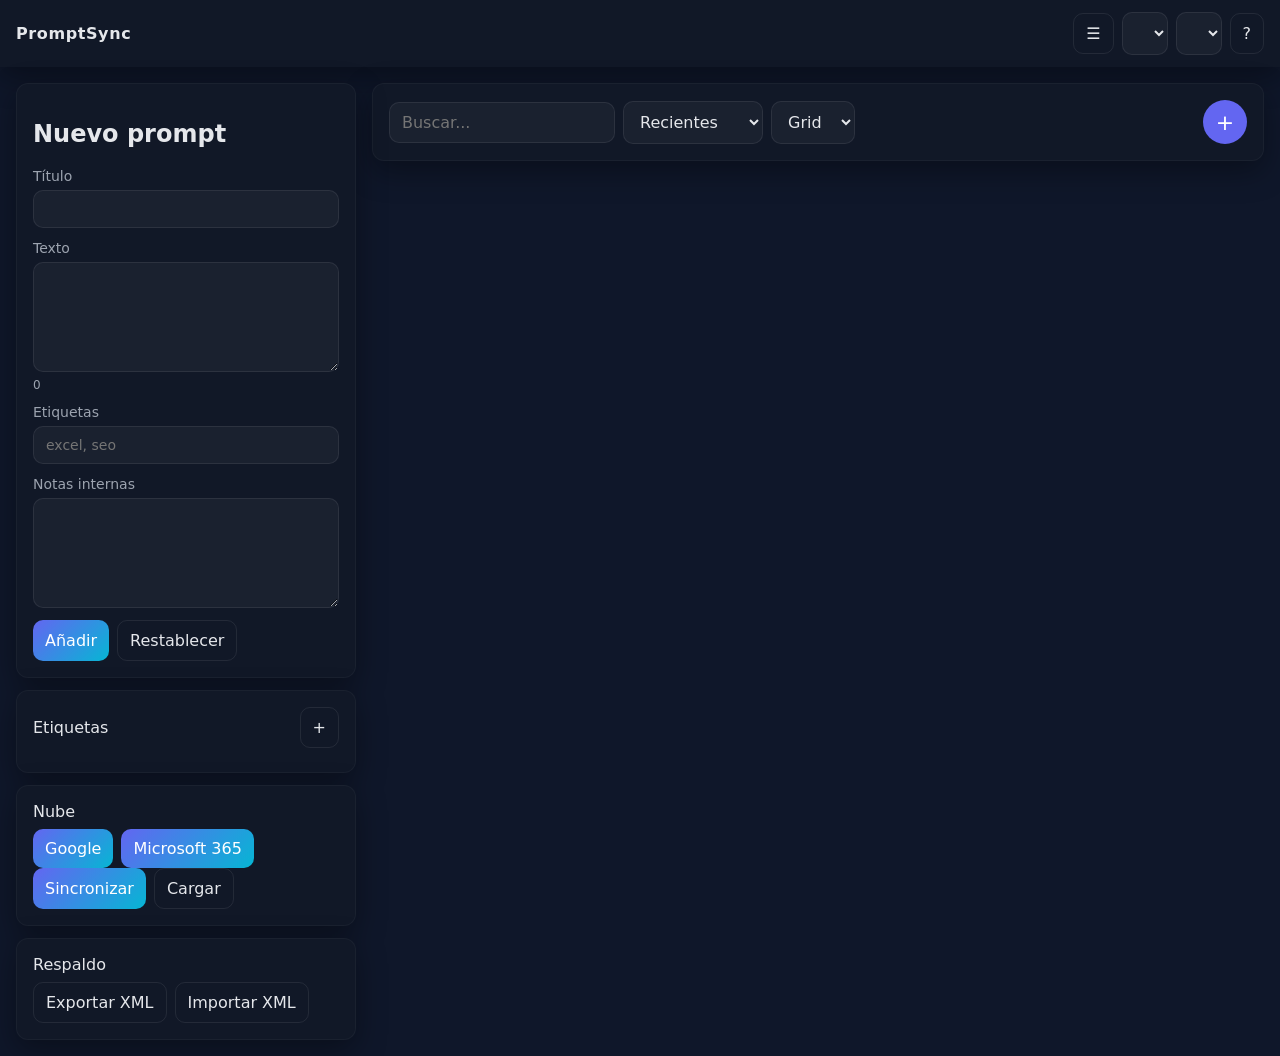
<file: index.html>
<!DOCTYPE html>
<html lang="es">
<head>
  <meta charset="UTF-8" />
  <meta name="viewport" content="width=device-width, initial-scale=1.0" />
  <title>Biblioteca de Prompts Conectada</title>
  <link rel="stylesheet" href="src/styles.css" />
</head>
<body>
  <div id="app">
    <header class="topbar">
      <div class="brand">PromptSync</div>
      <div class="controls">
        <button id="toggle-sidebar" class="ghost">☰</button>
        <select id="language-selector"></select>
        <select id="theme-selector"></select>
        <button id="help-btn" class="ghost">?</button>
      </div>
    </header>
    <main class="layout">
      <aside class="sidebar" id="sidebar">
        <section class="card">
          <h2 id="form-title">Nuevo prompt</h2>
          <form id="prompt-form">
            <label>
              <span data-i18n="title">Título</span>
              <input type="text" id="title" name="title" />
            </label>
            <label>
              <span data-i18n="text">Texto</span>
              <textarea id="text" name="text" required></textarea>
              <div class="helper" id="char-count">0</div>
            </label>
            <label>
              <span data-i18n="tags">Etiquetas</span>
              <input type="text" id="tags" name="tags" placeholder="excel, seo" />
            </label>
            <label>
              <span data-i18n="notes">Notas internas</span>
              <textarea id="notes" name="notes"></textarea>
            </label>
            <div class="actions">
              <button type="submit" id="submit-btn" class="primary" data-i18n="add">Añadir</button>
              <button type="button" id="reset-btn" class="ghost" data-i18n="reset">Restablecer</button>
            </div>
          </form>
        </section>
        <section class="card" id="tag-panel">
          <header class="section-title">
            <span data-i18n="tags">Etiquetas</span>
            <button id="add-tag-btn" class="ghost" title="Añadir etiqueta">+</button>
          </header>
          <ul id="tag-list"></ul>
        </section>
        <section class="card" id="cloud-panel">
          <header class="section-title">
            <span data-i18n="cloud">Nube</span>
          </header>
          <div class="provider-buttons">
            <button id="google-btn" class="primary">Google</button>
            <button id="microsoft-btn" class="primary">Microsoft 365</button>
          </div>
          <div id="cloud-status" class="helper"></div>
          <div class="actions">
            <button id="sync-btn" class="primary" data-i18n="sync">Sincronizar</button>
            <button id="load-btn" class="ghost" data-i18n="load">Cargar</button>
          </div>
        </section>
        <section class="card" id="backup-panel">
          <header class="section-title">
            <span data-i18n="backup">Respaldo</span>
          </header>
          <div class="actions">
            <button id="export-btn" class="ghost" data-i18n="export">Exportar XML</button>
            <input type="file" id="import-input" accept="application/xml" hidden />
            <button id="import-btn" class="ghost" data-i18n="import">Importar XML</button>
          </div>
        </section>
      </aside>
      <section class="content">
        <div class="toolbar card">
          <div class="filters">
            <input id="search" type="search" placeholder="Buscar..." />
            <select id="order">
              <option value="recent">Recientes</option>
              <option value="alpha">Alfabético</option>
              <option value="usage">Más usados</option>
            </select>
            <select id="view">
              <option value="grid">Grid</option>
              <option value="list">Lista</option>
            </select>
          </div>
          <button id="new-prompt-btn" class="fab">+</button>
        </div>
        <div id="library" class="grid"></div>
      </section>
    </main>
  </div>
  <div id="toast-container"></div>
  <div id="tour-overlay" class="hidden"></div>
  <div id="help-modal" class="modal hidden">
    <div class="modal-content card">
      <header class="section-title">
        <h3 data-i18n="help">Ayuda</h3>
        <button id="help-close" class="ghost">✕</button>
      </header>
      <div class="modal-body" id="help-body"></div>
    </div>
  </div>
  <script type="module" src="src/main.js"></script>
  <script src="https://accounts.google.com/gsi/client" async defer></script>
  <script src="https://alcdn.msauth.net/browser/2.40.0/js/msal-browser.min.js" integrity="sha384-ygkWg2YJzDoLp0AEVeYKfG90kfGzqk/jYh9LqBbCuJd4uoCeWDP7U7Fe0svJq6xK" crossorigin="anonymous"></script>
</body>
</html>
</file>
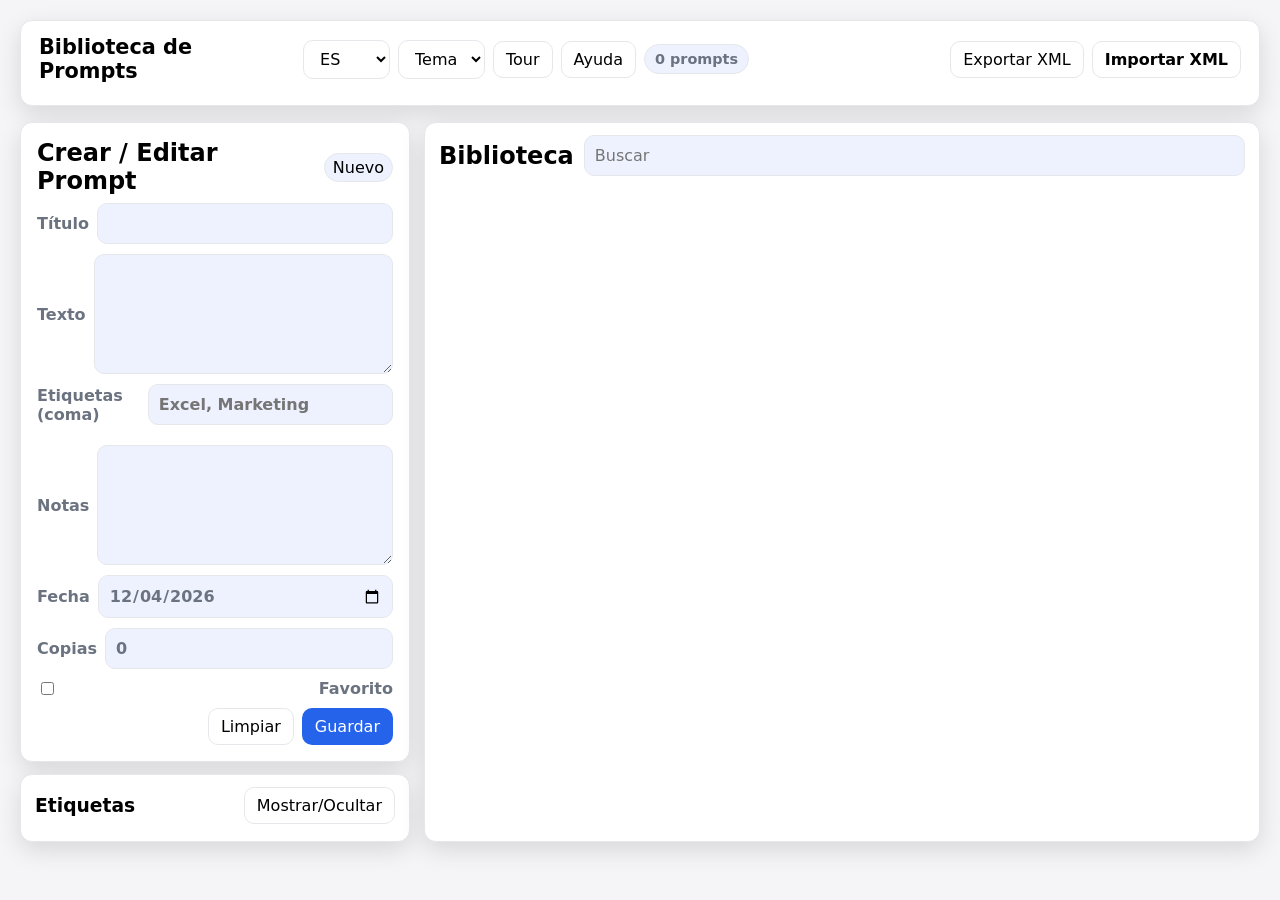
<file: biblioteca_prompts.html>
<!DOCTYPE html>
<html lang="es">
<head>
  <meta charset="UTF-8" />
  <meta name="viewport" content="width=device-width, initial-scale=1.0" />
  <title>Biblioteca de Prompts</title>
  <style>
    :root {
      --font-family: "Inter", system-ui, -apple-system, sans-serif;
      --radius: 12px;
      --shadow: 0 8px 24px rgba(0, 0, 0, 0.12);
      --transition: 0.2s ease;
      --spotlight: rgba(0, 0, 0, 0.35);
      --max-width: 1400px;
    }

    body {
      margin: 0;
      font-family: var(--font-family);
      background: var(--bg);
      color: var(--text);
      overflow: hidden;
    }

    .theme {
      --bg: #f5f5f7;
      --card: #ffffff;
      --border: #e6e6eb;
      --muted: #6b7280;
      --primary: #2563eb;
      --primary-contrast: #ffffff;
      --accent: #10b981;
      --surface: #f8fafc;
      --shadow-color: rgba(0, 0, 0, 0.08);
    }

    .theme-1 { --bg: #f5f5f7; --card: #ffffff; --border: #e5e7eb; --muted: #6b7280; --primary: #2563eb; --primary-contrast: #fff; --accent: #16a34a; --surface: #eef2ff; --shadow-color: rgba(37,99,235,0.12);}    
    .theme-2 { --bg: #fdfaf6; --card: #ffffff; --border: #f1eadc; --muted: #7c6f64; --primary: #d97706; --primary-contrast: #fff; --accent: #3b82f6; --surface: #fff7ed; --shadow-color: rgba(217,119,6,0.15);}    
    .theme-3 { --bg: #f0fdfa; --card: #ffffff; --border: #c7f9e9; --muted: #0f172a; --primary: #059669; --primary-contrast: #fff; --accent: #2563eb; --surface: #e0f2fe; --shadow-color: rgba(5,150,105,0.18);}    
    .theme-4 { --bg: #f8fafc; --card: #ffffff; --border: #e2e8f0; --muted: #475569; --primary: #7c3aed; --primary-contrast: #fff; --accent: #f59e0b; --surface: #eef2ff; --shadow-color: rgba(124,58,237,0.16);}    
    .theme-5 { --bg: #fdf2f8; --card: #ffffff; --border: #fbcfe8; --muted: #831843; --primary: #db2777; --primary-contrast: #fff; --accent: #2563eb; --surface: #fff1f2; --shadow-color: rgba(219,39,119,0.15);}    
    .theme-6 { --bg: #0b1224; --card: #131a2d; --border: #1f2937; --muted: #9ca3af; --primary: #60a5fa; --primary-contrast: #0b1224; --accent: #fbbf24; --surface: #111827; --shadow-color: rgba(0,0,0,0.5);}    
    .theme-7 { --bg: #0f0f10; --card: #16171a; --border: #2a2b31; --muted: #a1a1aa; --primary: #22d3ee; --primary-contrast: #0f0f10; --accent: #a78bfa; --surface: #111216; --shadow-color: rgba(0,0,0,0.55);}    
    .theme-8 { --bg: #101418; --card: #181e24; --border: #24303a; --muted: #cbd5e1; --primary: #38bdf8; --primary-contrast: #0b1224; --accent: #22c55e; --surface: #0f172a; --shadow-color: rgba(0,0,0,0.45);}    
    .theme-9 { --bg: #1c1917; --card: #262220; --border: #3f3a37; --muted: #e7e5e4; --primary: #f97316; --primary-contrast: #1c1917; --accent: #a3e635; --surface: #1f2937; --shadow-color: rgba(0,0,0,0.48);}    
    .theme-10 { --bg: #0d1117; --card: #111827; --border: #1f2937; --muted: #e5e7eb; --primary: #8b5cf6; --primary-contrast: #0d1117; --accent: #06b6d4; --surface: #0b1224; --shadow-color: rgba(0,0,0,0.5);}    

    * { box-sizing: border-box; }

    h1, h2, h3, h4 { margin: 0; color: var(--text); }

    button, input, textarea, select { font: inherit; }

    #app {
      min-height: 100vh;
      display: flex;
      flex-direction: column;
      align-items: center;
      background: var(--bg);
      color: var(--text);
      transition: background var(--transition), color var(--transition);
    }

    .app-shell {
      width: min(100%, var(--max-width));
      padding: 20px;
      display: flex;
      flex-direction: column;
      gap: 16px;
    }

    .app-header {
      background: var(--card);
      border: 1px solid var(--border);
      border-radius: var(--radius);
      padding: 14px 18px;
      box-shadow: var(--shadow);
      display: grid;
      grid-template-columns: repeat(2, 1fr);
      grid-template-rows: auto auto;
      gap: 8px;
    }

    .header-row {
      display: flex;
      align-items: center;
      justify-content: space-between;
      gap: 12px;
    }

    .title {
      font-size: 1.3rem;
      font-weight: 700;
    }

    .controls, .right-controls {
      display: flex;
      align-items: center;
      gap: 8px;
    }

    .badge {
      background: var(--surface);
      border: 1px solid var(--border);
      padding: 6px 10px;
      border-radius: 999px;
      color: var(--muted);
      font-weight: 600;
      font-size: 0.9rem;
    }

    .btn {
      border: 1px solid var(--border);
      border-radius: 10px;
      background: var(--card);
      color: var(--text);
      padding: 8px 12px;
      cursor: pointer;
      transition: transform var(--transition), box-shadow var(--transition), background var(--transition);
      display: inline-flex;
      align-items: center;
      gap: 6px;
    }

    .btn.primary { background: var(--primary); color: var(--primary-contrast); border-color: transparent; }
    .btn.ghost { background: transparent; }
    .btn:hover { transform: translateY(-1px); box-shadow: 0 10px 24px var(--shadow-color); }

    .layout {
      display: grid;
      grid-template-columns: 390px 1fr;
      gap: 14px;
      height: calc(100vh - 180px);
      min-height: 520px;
    }

    .card {
      background: var(--card);
      border: 1px solid var(--border);
      border-radius: var(--radius);
      padding: 12px 14px;
      box-shadow: var(--shadow);
      overflow: hidden;
    }

    .left, .right { display: flex; flex-direction: column; gap: 12px; min-height: 0; }
    .right { overflow: hidden; }

    form { display: flex; flex-direction: column; gap: 10px; }

    label { font-weight: 600; color: var(--muted); display: flex; justify-content: space-between; align-items: center; gap: 8px; }

    input[type="text"], input[type="date"], input[type="number"], textarea, select {
      width: 100%;
      padding: 10px;
      border: 1px solid var(--border);
      border-radius: 10px;
      background: var(--surface);
      color: var(--text);
      transition: border var(--transition), box-shadow var(--transition);
    }

    textarea { min-height: 120px; resize: vertical; }

    input:focus, textarea:focus, select:focus {
      outline: none;
      border-color: var(--primary);
      box-shadow: 0 0 0 3px color-mix(in srgb, var(--primary) 20%, transparent);
    }

    .tags-input { display: flex; flex-wrap: wrap; gap: 6px; align-items: center; }
    .tag-chip {
      display: inline-flex;
      align-items: center;
      gap: 6px;
      padding: 6px 10px;
      border-radius: 999px;
      background: var(--surface);
      border: 1px solid var(--border);
      font-weight: 600;
      color: var(--text);
    }
    .tag-chip .bullet { width: 10px; height: 10px; border-radius: 50%; border: 1px solid var(--border); }
    .tag-chip .remove { cursor: pointer; opacity: 0.6; }

    .tag-panel header { display: flex; align-items: center; justify-content: space-between; margin-bottom: 8px; }
    .tag-list { display: flex; flex-direction: column; gap: 8px; max-height: 200px; overflow: auto; }
    .tag-row { display: grid; grid-template-columns: 1fr 80px 70px; gap: 8px; align-items: center; background: var(--surface); padding: 8px; border-radius: 10px; border: 1px solid var(--border); }
    .tag-row input[type="text"] { padding: 8px; }
    .tag-row input[type="color"] { width: 100%; height: 38px; border-radius: 10px; border: 1px solid var(--border); background: var(--card); }

    .library-header { display: flex; align-items: center; justify-content: space-between; gap: 10px; margin-bottom: 8px; }
    .library-list { overflow: auto; flex: 1; display: flex; flex-direction: column; gap: 10px; padding-right: 4px; }

    .prompt-card {
      border: 1px solid var(--border);
      border-radius: var(--radius);
      padding: 12px;
      background: var(--surface);
      display: grid;
      grid-template-columns: 1fr 180px;
      gap: 10px;
      align-items: start;
      transition: border var(--transition), box-shadow var(--transition);
    }
    .prompt-card.drag-over { border-style: dashed; border-color: var(--primary); box-shadow: 0 0 0 3px color-mix(in srgb, var(--primary) 20%, transparent); }

    .prompt-meta { display: flex; flex-wrap: wrap; gap: 6px; color: var(--muted); font-size: 0.9rem; }
    .prompt-actions { display: flex; flex-direction: column; gap: 6px; }
    .favorite { color: gold; }

    .fab {
      position: fixed;
      right: 18px;
      bottom: 18px;
      width: 56px;
      height: 56px;
      border-radius: 50%;
      border: none;
      background: var(--primary);
      color: var(--primary-contrast);
      display: none;
      align-items: center;
      justify-content: center;
      box-shadow: var(--shadow);
      cursor: pointer;
      z-index: 12;
    }

    .modal {
      position: static;
      display: block;
    }

    .modal .modal-content {
      background: var(--card);
      border-radius: var(--radius);
      padding: 16px;
      border: 1px solid var(--border);
      box-shadow: var(--shadow);
      max-height: 90vh;
      overflow: auto;
      width: 100%;
    }

    #help-modal .modal-content { max-width: 720px; }

    .hidden { display: none !important; }

    .toast-area { position: fixed; bottom: 18px; left: 50%; transform: translateX(-50%); display: flex; flex-direction: column; gap: 8px; z-index: 30; }
    .toast { background: var(--card); border: 1px solid var(--border); padding: 12px 14px; border-radius: 10px; box-shadow: var(--shadow); display: flex; align-items: center; gap: 10px; }

    .tour-overlay { position: fixed; inset: 0; background: rgba(0,0,0,0.45); z-index: 50; display: none; align-items: center; justify-content: center; }
    .tour-overlay.active { display: flex; }
    .tour-spotlight { position: absolute; border-radius: 12px; box-shadow: 0 0 0 9999px var(--spotlight); pointer-events: none; transition: all 0.2s ease; }
    .tour-tooltip { position: absolute; background: var(--card); color: var(--text); padding: 12px 14px; border-radius: 12px; box-shadow: var(--shadow); max-width: 280px; border: 1px solid var(--border); }
    .tour-controls { margin-top: 10px; display: flex; gap: 8px; }

    .pill { background: var(--surface); padding: 4px 8px; border-radius: 999px; border: 1px solid var(--border); }

    @media (max-width: 900px) {
      .app-header { grid-template-columns: 1fr 1fr; }
      .header-row { flex-wrap: wrap; }
      .layout { grid-template-columns: 1fr; height: auto; }
      .left { order: 1; }
      .right { order: 2; min-height: 420px; }
      .prompt-card { grid-template-columns: 1fr; }
      .fab { display: inline-flex; }
      #form-modal { display: none; position: fixed; inset: 0; background: rgba(0,0,0,0.45); align-items: center; justify-content: center; padding: 16px; z-index: 15; }
      #form-modal.active { display: flex; }
      #form-modal .modal-content { max-width: 520px; width: 100%; }
      .tag-list { display: none; }
      .tag-list.expanded { display: flex; }
    }
  </style>
</head>
<body class="theme theme-1">
  <div id="app" data-lang="es">
    <div class="app-shell">
      <header class="app-header" id="appHeader">
        <div class="header-row">
          <div class="title" data-i18n="title">Biblioteca de Prompts</div>
          <div class="controls">
            <select id="langSelect" class="btn">
              <option value="es">ES</option>
              <option value="ca">CA</option>
              <option value="en">EN</option>
            </select>
            <select id="themeSelect" class="btn"></select>
            <button class="btn ghost" id="tourBtn" data-i18n="tour">Tour</button>
            <button class="btn ghost" id="helpBtn" data-i18n="help">Ayuda</button>
          </div>
        </div>
        <div class="header-row">
          <div class="badge" id="statusBadge"></div>
          <div class="controls right-controls">
            <button class="btn" id="exportBtn" data-i18n="export">Exportar XML</button>
            <label class="btn" for="importInput" id="importLabel"><span data-i18n="import">Importar XML</span><input id="importInput" type="file" accept=".xml" hidden /></label>
          </div>
        </div>
      </header>

      <main class="layout">
        <section class="left" id="leftPanel">
          <div id="form-modal" class="modal inline-mode">
            <div class="modal-content card" id="formCard">
              <div class="library-header">
                <h2 data-i18n="formTitle">Crear / Editar Prompt</h2>
                <div class="pill" id="formMode">Nuevo</div>
              </div>
              <form id="promptForm">
                <label><span data-i18n="titleLabel">Título</span><input type="text" id="title" required maxlength="120" /></label>
                <label><span data-i18n="textLabel">Texto</span><textarea id="text" required></textarea></label>
                <label><span data-i18n="tagsLabel">Etiquetas (coma)</span><input type="text" id="tagsInput" placeholder="Excel, Marketing" /></label>
                <div class="tags-input" id="selectedTags"></div>
                <label><span data-i18n="notesLabel">Notas</span><textarea id="notes" rows="3"></textarea></label>
                <label><span data-i18n="dateLabel">Fecha</span><input type="date" id="date" /></label>
                <label><span data-i18n="copiesLabel">Copias</span><input type="number" id="copies" min="0" value="0" /></label>
                <label style="align-items:center; gap:10px;"><input type="checkbox" id="favorite" /> <span data-i18n="favorite">Favorito</span></label>
                <div class="controls" style="justify-content: flex-end;">
                  <button type="button" class="btn" id="resetBtn" data-i18n="reset">Limpiar</button>
                  <button type="submit" class="btn primary" id="saveBtn" data-i18n="save">Guardar</button>
                </div>
              </form>
            </div>
          </div>

          <section class="card tag-panel" id="tagPanel">
            <header>
              <h3 data-i18n="tagManager">Etiquetas</h3>
              <button class="btn ghost" id="toggleTags" data-i18n="toggleTags">Mostrar/Ocultar</button>
            </header>
            <div class="tag-list" id="tagList"></div>
          </section>
        </section>

        <section class="right card" id="libraryPanel">
          <div class="library-header">
            <h2 data-i18n="library">Biblioteca</h2>
            <input type="text" id="search" placeholder="Buscar" />
          </div>
          <div class="library-list" id="promptList"></div>
        </section>
      </main>
    </div>
  </div>

  <button class="fab" id="fab">＋</button>

  <div class="modal hidden" id="help-modal">
    <div class="modal-content">
      <h2 data-i18n="docsTitle">Documentación</h2>
      <p data-i18n="docsBody">Administra, etiqueta y respalda tus prompts. Usa el tour para un recorrido guiado.</p>
      <ul>
        <li data-i18n="docsOffline">Funciona sin conexión (file://)</li>
        <li data-i18n="docsDrag">Arrastra para reordenar la biblioteca</li>
        <li data-i18n="docsBackup">Exporta/Importa en XML</li>
      </ul>
      <div class="controls" style="justify-content:flex-end;">
        <button class="btn primary" id="closeHelp" data-i18n="close">Cerrar</button>
      </div>
    </div>
  </div>

  <div class="toast-area" id="toastArea"></div>

  <div class="tour-overlay" id="tourOverlay">
    <div class="tour-spotlight" id="tourSpotlight"></div>
    <div class="tour-tooltip" id="tourTooltip">
      <div id="tourText"></div>
      <div class="tour-controls">
        <button class="btn" id="tourPrev">◀</button>
        <button class="btn primary" id="tourNext">▶</button>
        <button class="btn ghost" id="tourEnd" data-i18n="close">Cerrar</button>
      </div>
    </div>
  </div>

  <script>
    const qs = (sel) => document.querySelector(sel);
    const qsa = (sel) => Array.from(document.querySelectorAll(sel));

    const palette = ['#2563eb', '#db2777', '#16a34a', '#f59e0b', '#7c3aed', '#14b8a6', '#8b5cf6', '#0ea5e9', '#ef4444', '#c084fc'];

    const translations = {
      es: {
        title: 'Biblioteca de Prompts', tour: 'Tour', help: 'Ayuda', export: 'Exportar XML', import: 'Importar XML',
        formTitle: 'Crear / Editar Prompt', titleLabel: 'Título', textLabel: 'Texto', tagsLabel: 'Etiquetas (coma)', notesLabel: 'Notas', dateLabel: 'Fecha', copiesLabel: 'Copias', favorite: 'Favorito', reset: 'Limpiar', save: 'Guardar', tagManager: 'Etiquetas', toggleTags: 'Mostrar/Ocultar', library: 'Biblioteca', docsTitle: 'Documentación', docsBody: 'Administra, etiqueta y respalda tus prompts. Usa el tour para un recorrido guiado.', docsOffline: 'Funciona sin conexión (file://)', docsDrag: 'Arrastra para reordenar la biblioteca', docsBackup: 'Exporta/Importa en XML', close: 'Cerrar', status: (count) => `${count} prompts`, copy: 'Copiar', edit: 'Editar', remove: 'Eliminar', undo: 'Deshacer', deleted: 'Prompt eliminado', tourSteps: ['Cambia idioma y tema.', 'Exporta/Importa tu base XML.', 'Crea prompts y gestiona etiquetas inteligentes.', 'Reordena arrastrando en la biblioteca.', 'Usa la ayuda cuando lo necesites.'], searchPlaceholder: 'Buscar', newMode: 'Nuevo', editMode: 'Editando', fav: 'Favorito'
      },
      ca: {
        title: 'Biblioteca de Prompts', tour: 'Visita', help: 'Ajuda', export: 'Exporta XML', import: 'Importa XML',
        formTitle: 'Crear / Editar Prompt', titleLabel: 'Títol', textLabel: 'Text', tagsLabel: 'Etiquetes (coma)', notesLabel: 'Notes', dateLabel: 'Data', copiesLabel: 'Còpies', favorite: 'Preferit', reset: 'Neteja', save: 'Desa', tagManager: 'Etiquetes', toggleTags: 'Mostrar/Ocultar', library: 'Biblioteca', docsTitle: 'Documentació', docsBody: 'Administra, etiqueta i fes còpies dels teus prompts. Usa la visita guiada.', docsOffline: 'Funciona sense connexió (file://)', docsDrag: 'Arrossega per reordenar', docsBackup: 'Exporta/Importa en XML', close: 'Tanca', status: (count) => `${count} prompts`, copy: 'Copia', edit: 'Edita', remove: 'Elimina', undo: 'Desfés', deleted: 'Prompt eliminat', tourSteps: ['Canvia idioma i tema.', 'Exporta/Importa la base XML.', 'Crea prompts i gestiona etiquetes intel·ligents.', 'Reordena arrossegant a la biblioteca.', 'Fes servir l\'ajuda quan calgui.'], searchPlaceholder: 'Cerca', newMode: 'Nou', editMode: 'Editant', fav: 'Preferit'
      },
      en: {
        title: 'Prompt Library', tour: 'Tour', help: 'Help', export: 'Export XML', import: 'Import XML',
        formTitle: 'Create / Edit Prompt', titleLabel: 'Title', textLabel: 'Text', tagsLabel: 'Tags (comma)', notesLabel: 'Notes', dateLabel: 'Date', copiesLabel: 'Copies', favorite: 'Favorite', reset: 'Clear', save: 'Save', tagManager: 'Tags', toggleTags: 'Show/Hide', library: 'Library', docsTitle: 'Docs', docsBody: 'Manage, tag, and backup your prompts. Use the guided tour.', docsOffline: 'Works offline (file://)', docsDrag: 'Drag to reorder the library', docsBackup: 'Export/Import XML', close: 'Close', status: (count) => `${count} prompts`, copy: 'Copy', edit: 'Edit', remove: 'Delete', undo: 'Undo', deleted: 'Prompt deleted', tourSteps: ['Switch language and theme.', 'Export/Import your XML base.', 'Create prompts and manage smart tags.', 'Reorder by dragging in the library.', 'Use help whenever needed.'], searchPlaceholder: 'Search', newMode: 'New', editMode: 'Editing', fav: 'Favorite'
      }
    };

    const state = {
      prompts: [],
      tags: {},
      language: 'es',
      theme: 'theme-1',
      deleted: null
    };

    const storageKey = 'promptLibraryState_v4';

    function loadState() {
      const raw = localStorage.getItem(storageKey);
      if (raw) {
        try {
          const parsed = JSON.parse(raw);
          Object.assign(state, parsed);
        } catch (e) {
          console.warn('No se pudo cargar estado', e);
        }
      }
      state.editing = null;
      applyTheme(state.theme);
      applyLanguage(state.language);
    }

    function saveState() {
      localStorage.setItem(storageKey, JSON.stringify(state));
    }

    function uuid() {
      if (crypto.randomUUID) return crypto.randomUUID();
      return 'xxxxxxx-xxxx-4xxx-yxxx-xxxxxxxxxxxx'.replace(/[xy]/g, c => {
        const r = Math.random() * 16 | 0;
        const v = c === 'x' ? r : (r & 0x3 | 0x8);
        return v.toString(16);
      });
    }

    function canonicalizeTag(name) {
      const clean = name.trim();
      if (!clean) return null;
      const key = clean.toLowerCase();
      if (state.tags[key]) return state.tags[key].name;
      const color = palette[Object.keys(state.tags).length % palette.length];
      state.tags[key] = { name: clean, color };
      return clean;
    }

    function renderTags() {
      const container = qs('#tagList');
      container.innerHTML = '';
      Object.values(state.tags).sort((a,b)=>a.name.localeCompare(b.name)).forEach(tag => {
        const row = document.createElement('div');
        row.className = 'tag-row';
        const nameInput = document.createElement('input');
        nameInput.type = 'text';
        nameInput.value = tag.name;
        nameInput.addEventListener('change', () => renameTag(tag.name, nameInput.value));
        const colorInput = document.createElement('input');
        colorInput.type = 'color';
        colorInput.value = tag.color;
        colorInput.addEventListener('input', () => { tag.color = colorInput.value; saveState(); renderPrompts(); });
        const badge = document.createElement('div');
        badge.className = 'pill';
        badge.style.borderColor = tag.color;
        badge.textContent = tag.name;
        row.append(nameInput, colorInput, badge);
        container.appendChild(row);
      });
    }

    function renameTag(oldName, newName) {
      const clean = newName.trim();
      if (!clean) return;
      const oldKey = oldName.toLowerCase();
      const newKey = clean.toLowerCase();
      const existing = state.tags[oldKey];
      if (!existing) return;
      if (oldKey === newKey) {
        existing.name = clean;
      } else {
        if (state.tags[newKey]) {
          // merge by updating prompts to new canonical name
          state.prompts.forEach(p => { p.tags = p.tags.map(t => t.toLowerCase() === oldKey ? state.tags[newKey].name : t); });
          delete state.tags[oldKey];
        } else {
          state.tags[newKey] = { name: clean, color: existing.color };
          delete state.tags[oldKey];
        }
        state.prompts.forEach(p => { p.tags = p.tags.map(t => t.toLowerCase() === oldKey ? clean : t); });
      }
      saveState();
      renderTags();
      renderPrompts();
    }

    function parseTagsInput(value) {
      return value.split(',').map(t => canonicalizeTag(t)).filter(Boolean);
    }

    function setSelectedTags(tags) {
      const wrap = qs('#selectedTags');
      wrap.innerHTML = '';
      tags.forEach(tagName => {
        const key = tagName.toLowerCase();
        const color = state.tags[key]?.color || palette[0];
        const chip = document.createElement('span');
        chip.className = 'tag-chip';
        const bullet = document.createElement('span');
        bullet.className = 'bullet';
        bullet.style.background = color;
        const text = document.createElement('span');
        text.textContent = state.tags[key]?.name || tagName;
        const remove = document.createElement('span');
        remove.className = 'remove';
        remove.textContent = '✕';
        remove.addEventListener('click', () => {
          const newTags = tags.filter(t => t !== tagName);
          setSelectedTags(newTags);
          qs('#tagsInput').value = newTags.join(', ');
        });
        chip.append(bullet, text, remove);
        wrap.appendChild(chip);
      });
    }

    function applyTheme(theme) {
      document.body.className = `theme ${theme}`;
      state.theme = theme;
      qs('#themeSelect').value = theme;
      saveState();
    }

    function applyLanguage(lang) {
      state.language = lang;
      const dict = translations[lang];
      document.documentElement.lang = lang;
      qsa('[data-i18n]').forEach(el => {
        const key = el.getAttribute('data-i18n');
        if (typeof dict[key] === 'string') el.textContent = dict[key];
      });
      qs('#search').placeholder = dict.searchPlaceholder;
      updateStatus();
      saveState();
    }

    function updateStatus() {
      const dict = translations[state.language];
      qs('#statusBadge').textContent = dict.status(state.prompts.length);
      qs('#formMode').textContent = state.editing ? dict.editMode : dict.newMode;
    }

    function renderPrompts(filter = '') {
      const list = qs('#promptList');
      list.innerHTML = '';
      const term = filter.toLowerCase();
      state.prompts.forEach((prompt, idx) => {
        if (term && !(prompt.title.toLowerCase().includes(term) || prompt.text.toLowerCase().includes(term) || prompt.tags.some(t => t.toLowerCase().includes(term)))) return;
        const card = document.createElement('article');
        card.className = 'prompt-card';
        card.draggable = true;
        card.dataset.id = prompt.id;
        card.addEventListener('dragstart', (e) => { e.dataTransfer.setData('text/plain', prompt.id); setTimeout(() => card.classList.add('dragging'), 0); });
        card.addEventListener('dragend', () => card.classList.remove('dragging'));
        card.addEventListener('dragover', (e) => { e.preventDefault(); card.classList.add('drag-over'); });
        card.addEventListener('dragleave', () => card.classList.remove('drag-over'));
        card.addEventListener('drop', (e) => {
          e.preventDefault();
          card.classList.remove('drag-over');
          const fromId = e.dataTransfer.getData('text/plain');
          reorderPrompts(fromId, prompt.id);
        });

        const content = document.createElement('div');
        const title = document.createElement('h3');
        title.textContent = prompt.title;
        const text = document.createElement('p');
        text.textContent = prompt.text;
        const tags = document.createElement('div');
        tags.className = 'prompt-meta';
        prompt.tags.forEach(t => {
          const key = t.toLowerCase();
          const chip = document.createElement('span');
          chip.className = 'pill';
          chip.style.borderColor = state.tags[key]?.color || palette[0];
          chip.textContent = state.tags[key]?.name || t;
          tags.appendChild(chip);
        });
        const meta = document.createElement('div');
        meta.className = 'prompt-meta';
        meta.innerHTML = `<span>${translations[state.language].dateLabel}: ${prompt.date || '-'}</span><span>📄 ${prompt.copies}</span>${prompt.favorite ? `<span class="favorite">★ ${translations[state.language].fav}</span>` : ''}`;

        content.append(title, text, tags, meta);

        const actions = document.createElement('div');
        actions.className = 'prompt-actions';
        const copyBtn = document.createElement('button');
        copyBtn.className = 'btn';
        copyBtn.textContent = translations[state.language].copy;
        copyBtn.addEventListener('click', () => handleCopy(prompt));
        const editBtn = document.createElement('button');
        editBtn.className = 'btn';
        editBtn.textContent = translations[state.language].edit;
        editBtn.addEventListener('click', () => loadPrompt(prompt));
        const favBtn = document.createElement('button');
        favBtn.className = 'btn ghost';
        favBtn.innerHTML = prompt.favorite ? '★' : '☆';
        favBtn.addEventListener('click', () => { prompt.favorite = !prompt.favorite; saveState(); renderPrompts(filter); });
        const delBtn = document.createElement('button');
        delBtn.className = 'btn';
        delBtn.textContent = translations[state.language].remove;
        delBtn.addEventListener('click', () => deletePrompt(prompt.id));
        actions.append(copyBtn, editBtn, favBtn, delBtn);

        card.append(content, actions);
        list.appendChild(card);
      });
      updateStatus();
    }

    function reorderPrompts(fromId, toId) {
      if (fromId === toId) return;
      const fromIndex = state.prompts.findIndex(p => p.id === fromId);
      const toIndex = state.prompts.findIndex(p => p.id === toId);
      const [moved] = state.prompts.splice(fromIndex, 1);
      state.prompts.splice(toIndex, 0, moved);
      saveState();
      renderPrompts(qs('#search').value);
    }

    function handleCopy(prompt) {
      navigator.clipboard?.writeText(prompt.text).catch(()=>{});
      prompt.copies = (Number(prompt.copies) || 0) + 1;
      saveState();
      renderPrompts(qs('#search').value);
    }

    function loadPrompt(prompt) {
      state.editing = prompt.id;
      qs('#title').value = prompt.title;
      qs('#text').value = prompt.text;
      qs('#notes').value = prompt.notes || '';
      qs('#date').value = prompt.date || '';
      qs('#copies').value = prompt.copies || 0;
      qs('#favorite').checked = !!prompt.favorite;
      qs('#tagsInput').value = prompt.tags.join(', ');
      setSelectedTags(prompt.tags);
      updateStatus();
      if (window.matchMedia('(max-width: 900px)').matches) toggleFormModal(true);
    }

    function resetForm() {
      state.editing = null;
      qs('#promptForm').reset();
      qs('#tagsInput').value = '';
      setSelectedTags([]);
      updateStatus();
    }

    function deletePrompt(id) {
      const idx = state.prompts.findIndex(p => p.id === id);
      if (idx === -1) return;
      state.deleted = state.prompts[idx];
      state.prompts.splice(idx,1);
      saveState();
      renderPrompts(qs('#search').value);
      showToast(`${translations[state.language].deleted}`, () => {
        state.prompts.splice(idx,0,state.deleted);
        saveState();
        renderPrompts(qs('#search').value);
        state.deleted = null;
      });
    }

    function showToast(message, onUndo) {
      const area = qs('#toastArea');
      const toast = document.createElement('div');
      toast.className = 'toast';
      toast.textContent = message;
      const undo = document.createElement('button');
      undo.className = 'btn ghost';
      undo.textContent = translations[state.language].undo;
      undo.addEventListener('click', () => { onUndo?.(); toast.remove(); });
      toast.appendChild(undo);
      area.appendChild(toast);
      setTimeout(() => toast.remove(), 4500);
    }

    function toggleFormModal(open) {
      const modal = qs('#form-modal');
      if (open) {
        modal.classList.add('active');
      } else {
        modal.classList.remove('active');
      }
    }

    function initThemes() {
      const select = qs('#themeSelect');
      for (let i = 1; i <= 10; i++) {
        const opt = document.createElement('option');
        opt.value = `theme-${i}`;
        opt.textContent = `Tema ${i}`;
        select.appendChild(opt);
      }
      select.addEventListener('change', (e) => applyTheme(e.target.value));
    }

    function exportXML() {
      const doc = document.implementation.createDocument('', '', null);
      const root = doc.createElement('biblioteca');
      root.setAttribute('version', '1.0');
      const promptsNode = doc.createElement('prompts');
      state.prompts.forEach(p => {
        const node = doc.createElement('prompt');
        node.setAttribute('id', p.id);
        ['title','text','notes','date','copies'].forEach(k => {
          const el = doc.createElement(k);
          el.textContent = p[k] || '';
          node.appendChild(el);
        });
        const tags = doc.createElement('tags');
        p.tags.forEach(t => {
          const tag = doc.createElement('tag');
          tag.textContent = t;
          tags.appendChild(tag);
        });
        node.appendChild(tags);
        node.setAttribute('favorite', p.favorite ? '1' : '0');
        promptsNode.appendChild(node);
      });
      const tagsNode = doc.createElement('tagCatalog');
      Object.values(state.tags).forEach(t => {
        const node = doc.createElement('tag');
        node.setAttribute('color', t.color);
        node.textContent = t.name;
        tagsNode.appendChild(node);
      });
      root.append(promptsNode, tagsNode);
      doc.appendChild(root);
      const serializer = new XMLSerializer();
      const xml = serializer.serializeToString(doc);
      const blob = new Blob([xml], { type: 'application/xml' });
      const a = document.createElement('a');
      a.href = URL.createObjectURL(blob);
      a.download = 'prompts.xml';
      a.click();
    }

    function importXML(file) {
      const reader = new FileReader();
      reader.onload = () => {
        try {
          const parser = new DOMParser();
          const xml = parser.parseFromString(reader.result, 'text/xml');
          state.tags = {};
          Array.from(xml.querySelectorAll('tagCatalog tag')).forEach(tagNode => {
            const name = tagNode.textContent || '';
            const color = tagNode.getAttribute('color') || palette[0];
            if (!name.trim()) return;
            state.tags[name.toLowerCase()] = { name, color };
          });
          const promptNodes = Array.from(xml.querySelectorAll('prompt'));
          state.prompts = promptNodes.map(node => ({
            id: node.getAttribute('id') || uuid(),
            title: node.querySelector('title')?.textContent || '',
            text: node.querySelector('text')?.textContent || '',
            notes: node.querySelector('notes')?.textContent || '',
            date: node.querySelector('date')?.textContent || '',
            copies: Number(node.querySelector('copies')?.textContent || 0),
            favorite: node.getAttribute('favorite') === '1',
            tags: Array.from(node.querySelectorAll('tags tag')).map(t => canonicalizeTag(t.textContent || ''))
          }));
          saveState();
          renderTags();
          renderPrompts(qs('#search').value);
        } catch (err) {
          alert('XML inválido');
        }
      };
      reader.readAsText(file);
    }

    function startTour() {
      const steps = [
        { sel: '#appHeader', text: translations[state.language].tourSteps[0] },
        { sel: '#importLabel', text: translations[state.language].tourSteps[1] },
        { sel: '#formCard', text: translations[state.language].tourSteps[2] },
        { sel: '#promptList', text: translations[state.language].tourSteps[3] },
        { sel: '#helpBtn', text: translations[state.language].tourSteps[4] },
      ];
      let current = 0;
      const overlay = qs('#tourOverlay');
      const spotlight = qs('#tourSpotlight');
      const tooltip = qs('#tourTooltip');
      const text = qs('#tourText');

      const positionStep = () => {
        const step = steps[current];
        const target = qs(step.sel);
        if (!target) return;
        const rect = target.getBoundingClientRect();
        const padding = 8;
        spotlight.style.width = rect.width + padding * 2 + 'px';
        spotlight.style.height = rect.height + padding * 2 + 'px';
        spotlight.style.top = rect.top - padding + 'px';
        spotlight.style.left = rect.left - padding + 'px';
        text.textContent = step.text;
        tooltip.style.top = Math.min(rect.bottom + 12, window.innerHeight - tooltip.offsetHeight - 12) + 'px';
        let left = rect.left;
        if (left + tooltip.offsetWidth > window.innerWidth) {
          left = window.innerWidth - tooltip.offsetWidth - 12;
        }
        tooltip.style.left = Math.max(12, left) + 'px';
      };

      qs('#tourPrev').onclick = () => { current = Math.max(0, current - 1); positionStep(); };
      qs('#tourNext').onclick = () => { current = Math.min(steps.length - 1, current + 1); positionStep(); };
      qs('#tourEnd').onclick = () => overlay.classList.remove('active');
      overlay.classList.add('active');
      setTimeout(positionStep, 50);
      window.addEventListener('resize', positionStep, { once: false });
    }

    function setupEvents() {
      qs('#promptForm').addEventListener('submit', (e) => {
        e.preventDefault();
        const tags = parseTagsInput(qs('#tagsInput').value);
        const prompt = {
          id: state.editing || uuid(),
          title: qs('#title').value.trim(),
          text: qs('#text').value.trim(),
          notes: qs('#notes').value.trim(),
          date: qs('#date').value,
          copies: Number(qs('#copies').value || 0),
          favorite: qs('#favorite').checked,
          tags
        };
        if (state.editing) {
          const idx = state.prompts.findIndex(p => p.id === state.editing);
          state.prompts[idx] = prompt;
        } else {
          state.prompts.unshift(prompt);
        }
        saveState();
        renderTags();
        renderPrompts(qs('#search').value);
        resetForm();
        if (window.matchMedia('(max-width: 900px)').matches) toggleFormModal(false);
      });

      qs('#resetBtn').addEventListener('click', resetForm);
      qs('#tagsInput').addEventListener('blur', (e) => {
        const tags = parseTagsInput(e.target.value);
        qs('#tagsInput').value = tags.join(', ');
        setSelectedTags(tags);
        renderTags();
      });
      qs('#langSelect').addEventListener('change', (e) => applyLanguage(e.target.value));
      qs('#tourBtn').addEventListener('click', startTour);
      qs('#helpBtn').addEventListener('click', () => qs('#help-modal').classList.remove('hidden'));
      qs('#closeHelp').addEventListener('click', () => qs('#help-modal').classList.add('hidden'));
      qs('#exportBtn').addEventListener('click', exportXML);
      qs('#importInput').addEventListener('change', (e) => { const file = e.target.files[0]; if (file) importXML(file); e.target.value = ''; });
      qs('#search').addEventListener('input', (e) => renderPrompts(e.target.value));
      qs('#fab').addEventListener('click', () => toggleFormModal(true));
      qs('#toggleTags').addEventListener('click', () => {
        const list = qs('#tagList');
        list.classList.toggle('expanded');
      });
      qs('#tourOverlay').addEventListener('click', (e) => { if (e.target.id === 'tourOverlay') e.target.classList.remove('active'); });
    }

    function initTagCollapse() {
      if (window.matchMedia('(max-width: 900px)').matches) {
        qs('#tagList').classList.remove('expanded');
      } else {
        qs('#tagList').classList.add('expanded');
      }
    }

    document.addEventListener('DOMContentLoaded', () => {
      initThemes();
      loadState();
      initTagCollapse();
      qs('#langSelect').value = state.language;
      renderTags();
      renderPrompts();
      setupEvents();
      qs('#date').value = new Date().toISOString().split('T')[0];
    });
  </script>
</body>
</html>
</file>
<file: src/styles.css>
:root {
  --bg: #0f172a;
  --surface: #111827;
  --card: #111827;
  --text: #e5e7eb;
  --muted: #9ca3af;
  --primary: #6366f1;
  --accent: #06b6d4;
  --shadow: 0 10px 30px rgba(0, 0, 0, 0.35);
  --radius: 12px;
}

/* Light themes */
body[data-theme="dawn"] { --bg:#f8fafc; --surface:#e2e8f0; --card:#ffffff; --text:#0f172a; --muted:#475569; --primary:#6366f1; --accent:#06b6d4; }
body[data-theme="sand"] { --bg:#fdf6e3; --surface:#f5e9d7; --card:#fff7e6; --text:#3b2f2f; --muted:#6b5b4f; --primary:#d97757; --accent:#4bb3fd; }
body[data-theme="mint"] { --bg:#f5fffb; --surface:#e2f3ed; --card:#ffffff; --text:#102a26; --muted:#4b635d; --primary:#34d399; --accent:#0ea5e9; }
body[data-theme="sky"] { --bg:#f0f8ff; --surface:#e1efff; --card:#ffffff; --text:#0f172a; --muted:#475569; --primary:#3b82f6; --accent:#22c55e; }
body[data-theme="paper"] { --bg:#f7f7f5; --surface:#e6e6e3; --card:#ffffff; --text:#1f2937; --muted:#6b7280; --primary:#2563eb; --accent:#f59e0b; }

/* Dark themes */
body[data-theme="night"] { --bg:#0f172a; --surface:#111827; --card:#111827; --text:#e5e7eb; --muted:#9ca3af; --primary:#6366f1; --accent:#06b6d4; }
body[data-theme="nebula"] { --bg:#0b1021; --surface:#12172f; --card:#12172f; --text:#dbeafe; --muted:#9ca3af; --primary:#7c3aed; --accent:#22d3ee; }
body[data-theme="forest"] { --bg:#0c1a14; --surface:#10251d; --card:#10251d; --text:#d1fae5; --muted:#6ee7b7; --primary:#34d399; --accent:#22d3ee; }
body[data-theme="lilac"] { --bg:#181020; --surface:#1f1328; --card:#1f1328; --text:#f3e8ff; --muted:#d8b4fe; --primary:#a855f7; --accent:#22d3ee; }
body[data-theme="carbon"] { --bg:#0a0a0a; --surface:#141414; --card:#141414; --text:#e5e5e5; --muted:#9ca3af; --primary:#f97316; --accent:#22d3ee; }

* { box-sizing: border-box; }
body {
  margin: 0;
  font-family: "Inter", system-ui, -apple-system, sans-serif;
  background: var(--bg);
  color: var(--text);
}

#app { min-height: 100vh; display: flex; flex-direction: column; }
.topbar {
  display: flex; align-items: center; justify-content: space-between;
  padding: 12px 16px; background: var(--surface); box-shadow: var(--shadow);
}
.brand { font-weight: 700; letter-spacing: 0.6px; }
.controls { display: flex; gap: 8px; align-items: center; }
.layout { display: grid; grid-template-columns: 340px 1fr; gap: 16px; padding: 16px; flex: 1; }
.sidebar { display: flex; flex-direction: column; gap: 12px; position: sticky; top: 12px; height: fit-content; }
.content { display: flex; flex-direction: column; gap: 12px; }

.card {
  background: var(--card);
  border-radius: var(--radius);
  padding: 16px;
  box-shadow: var(--shadow);
  border: 1px solid rgba(255,255,255,0.04);
}

label { display: flex; flex-direction: column; gap: 6px; font-size: 14px; color: var(--muted); margin-bottom: 12px; }
input, textarea, select, button { font: inherit; }
input, textarea, select {
  background: rgba(255,255,255,0.04);
  border: 1px solid rgba(255,255,255,0.08);
  border-radius: 10px;
  padding: 10px 12px;
  color: var(--text);
}
textarea { min-height: 110px; resize: vertical; }
.helper { font-size: 12px; color: var(--muted); }

button {
  border: none; cursor: pointer; border-radius: 10px; padding: 10px 12px;
  transition: transform 0.15s ease, opacity 0.15s ease;
}
button:hover { transform: translateY(-1px); }
button:active { transform: translateY(0); opacity: 0.9; }
button.primary { background: linear-gradient(135deg, var(--primary), var(--accent)); color: white; }
button.ghost { background: transparent; color: var(--text); border: 1px solid rgba(255,255,255,0.08); }
.fab { background: var(--primary); color: white; width: 44px; height: 44px; border-radius: 999px; font-size: 22px; }

.section-title { display: flex; justify-content: space-between; align-items: center; margin-bottom: 8px; }

#tag-list { list-style: none; padding: 0; margin: 0; display: flex; flex-wrap: wrap; gap: 6px; }
.tag-pill { display: inline-flex; align-items: center; gap: 6px; padding: 8px 10px; border-radius: 14px; font-size: 12px; border: 1px solid rgba(255,255,255,0.1); }
.tag-color { width: 12px; height: 12px; border-radius: 50%; border: 1px solid rgba(0,0,0,0.15); cursor: pointer; }
.tag-actions { display: flex; gap: 4px; }

.toolbar { display: flex; justify-content: space-between; align-items: center; }
.filters { display: flex; gap: 8px; align-items: center; }

#library.grid { display: grid; grid-template-columns: repeat(auto-fill, minmax(280px, 1fr)); gap: 12px; }
#library.list { display: flex; flex-direction: column; gap: 10px; }

.prompt-card { border: 1px solid rgba(255,255,255,0.08); padding: 12px; border-radius: var(--radius); background: var(--card); position: relative; box-shadow: inset 0 1px 0 rgba(255,255,255,0.03); }
.prompt-card.dragging { opacity: 0.6; }
.prompt-card .drag-handle { cursor: grab; }
.prompt-header { display: flex; justify-content: space-between; gap: 8px; align-items: center; }
.prompt-title { font-weight: 700; margin: 0; }
.prompt-tags { display: flex; gap: 6px; flex-wrap: wrap; margin: 8px 0; }
.prompt-body { color: var(--muted); font-size: 14px; white-space: pre-line; }
.prompt-actions { display: flex; gap: 8px; margin-top: 10px; }
.prompt-actions button { padding: 8px 10px; }

.toast { position: fixed; right: 16px; bottom: 16px; background: var(--card); color: var(--text); padding: 12px 14px; border-radius: 12px; box-shadow: var(--shadow); display: flex; align-items: center; gap: 10px; min-width: 220px; }
.toast button { padding: 6px 8px; }

.modal { position: fixed; inset: 0; background: rgba(0,0,0,0.5); display: grid; place-items: center; }
.modal.hidden, #tour-overlay.hidden { display: none; }
.modal-content { width: min(700px, 90vw); max-height: 90vh; overflow: auto; }

#tour-overlay { position: fixed; inset: 0; background: rgba(0,0,0,0.6); pointer-events: none; z-index: 50; }

@media (max-width: 960px) {
  .layout { grid-template-columns: 1fr; }
  .sidebar { position: fixed; inset: 0; transform: translateX(-100%); transition: transform 0.3s ease; z-index: 30; background: var(--surface); padding: 16px; overflow-y: auto; }
  .sidebar.open { transform: translateX(0); }
  .topbar { position: sticky; top: 0; z-index: 20; }
  .fab { position: fixed; bottom: 20px; right: 20px; z-index: 15; }
}

.accent-top { position: absolute; left: 0; right: 0; height: 4px; border-radius: var(--radius) var(--radius) 0 0; }

.provider-buttons { display: flex; gap: 8px; }
.actions { display: flex; gap: 8px; }
</file>
